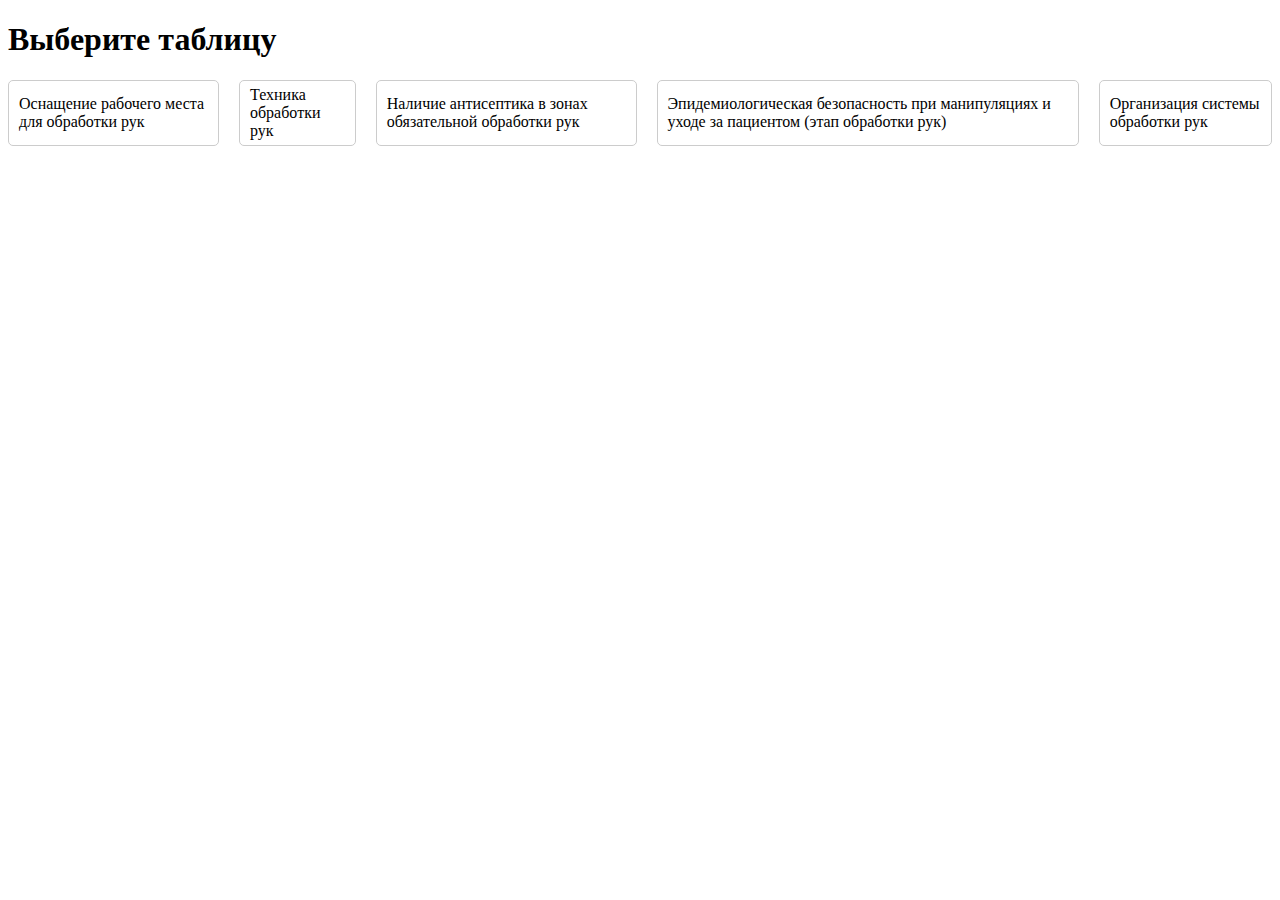
<file: templates/index.html>
<!DOCTYPE html>
<html lang="en">
<head>
    <style>
        table {
            width: 100%;
            border-collapse: collapse;
        }

        thead th {
            background-color: #f2f2f2;
            border: 1px solid #ccc;
            text-align: center;
            padding: 8px;
        }

        tbody td {
            border: 1px solid #ccc;
            padding: 8px;
        }

        .criteria-cell {
            text-align: center;
        }

        .score-cell {
            text-align: center;
        }

        .total-cell {
            background-color: #f2f2f2;
            font-weight: bold;
            text-align: center;
        }

        /* Стиль для радио-кнопок */
        .radio-buttons {
            display: flex;
            flex-direction: row;
            gap: 20px; /* Расстояние между кнопками */
            margin-bottom: 20px; /* Отступ снизу */
        }

        .radio-buttons label {
            display: flex;
            align-items: center; /* Выравнивание текста по вертикали */
            padding: 5px 10px; /* Поля вокруг текста */
            border: 1px solid #ccc;
            border-radius: 5px; /* Закругленные углы */
            cursor: pointer;
        }

        .radio-buttons label:hover {
            background-color: #f2f2f2; /* Изменение фона при наведении */
        }

        .radio-buttons input[type="radio"] {
            display: none; /* Скрытие стандартных радио-кнопок */
        }

        .radio-buttons input[type="radio"]:checked + label {
            background-color: #007bff; /* Цвет фона для выбранной кнопки */
            color: white; /* Цвет текста для выбранной кнопки */
        }
    </style>
    <meta charset="UTF-8">
    <title>HTMX Tables</title>
    <script src="/static/htmx.min.js"></script>
</head>
<body>
    <h1>Выберите таблицу</h1>
    
    <!-- Радио-кнопки в одном ряду -->
    <div class="radio-buttons">
        <label>
            <input type="radio" name="table" value="table1"> Оснащение рабочего места для обработки рук
        </label>
        <label>
            <input type="radio" name="table" value="table2"> Техника обработки рук
        </label>
        <label>
            <input type="radio" name="table" value="table3"> Наличие антисептика в зонах обязательной обработки рук
        </label>
        <label>
            <input type="radio" name="table" value="table4"> Эпидемиологическая безопасность при манипуляциях и уходе за пациентом (этап обработки рук)
        </label>
        <label>
            <input type="radio" name="table" value="table5"> Организация системы обработки рук
        </label>
    </div>

    <div id="table-container">
        <!-- Здесь будет отображаться выбранная таблица -->
    </div>

    <script src="/static/app.js"></script>
</body>
</html>
</file>
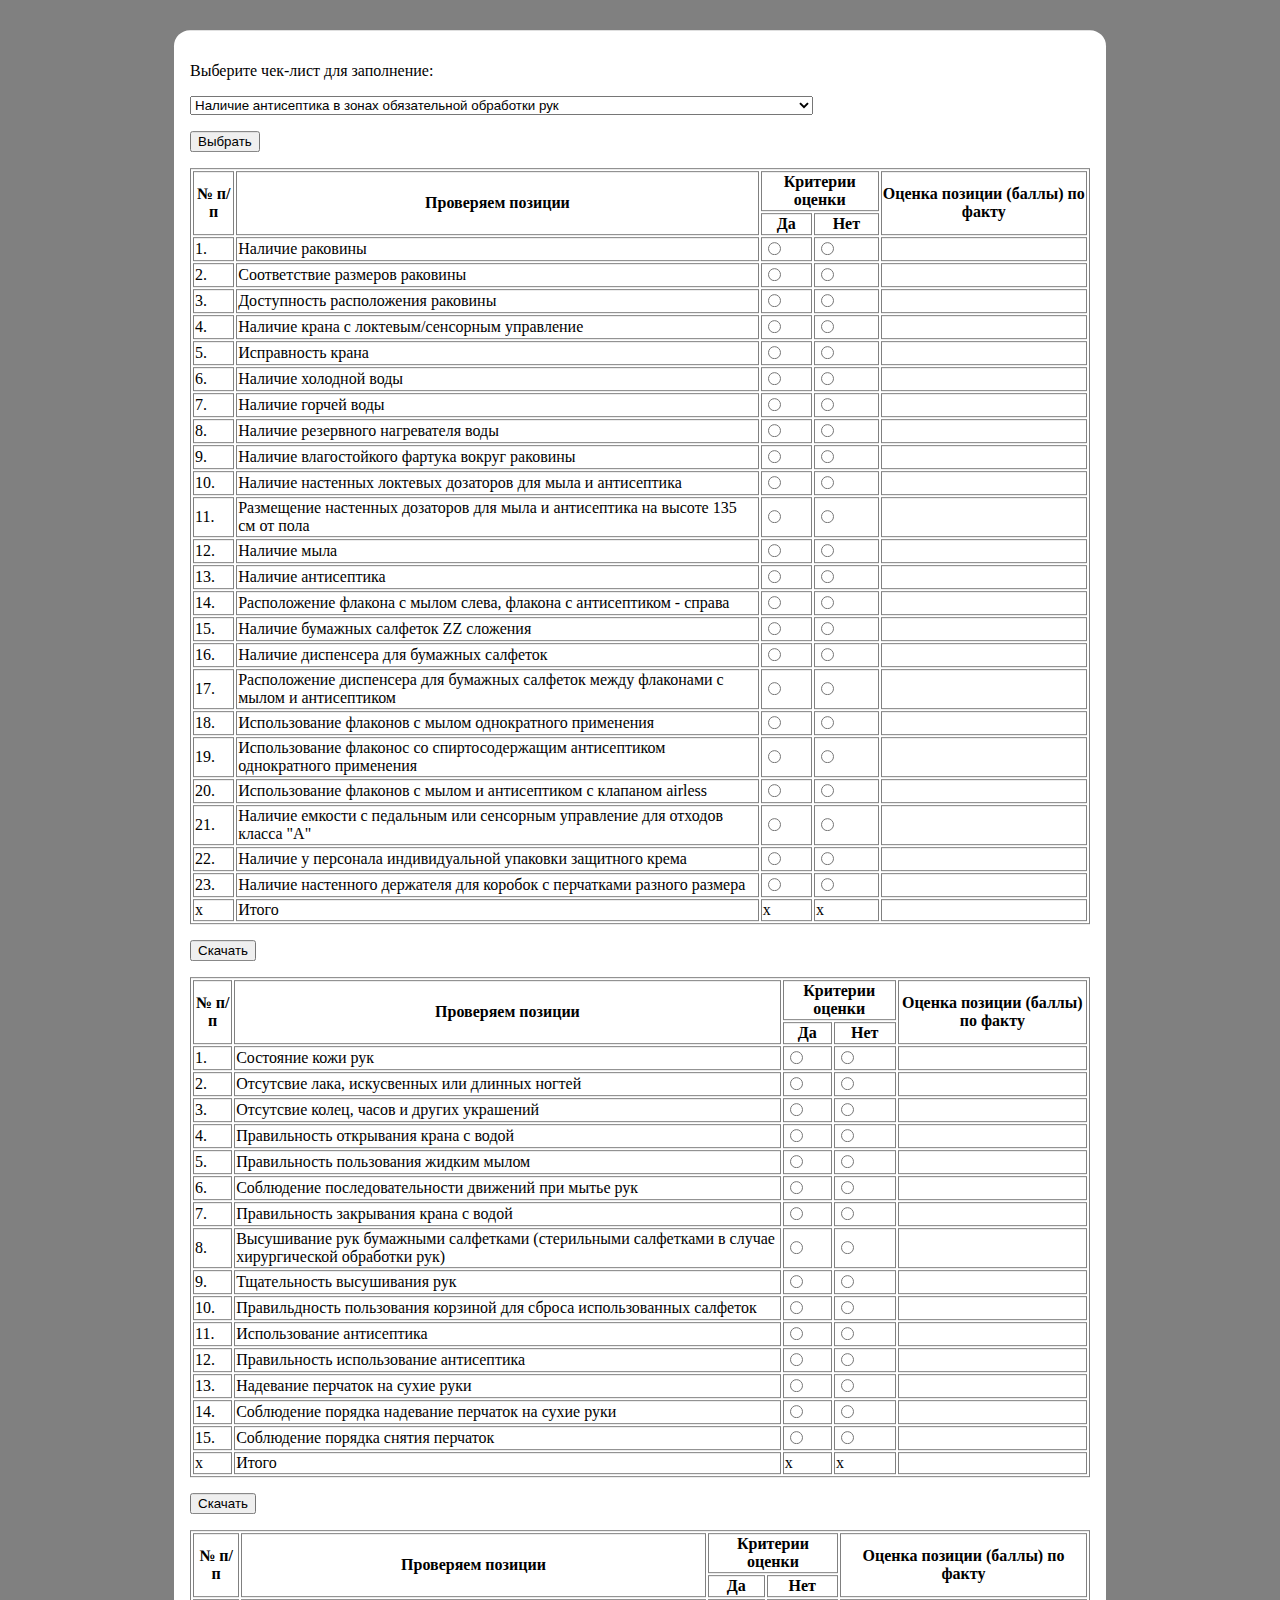
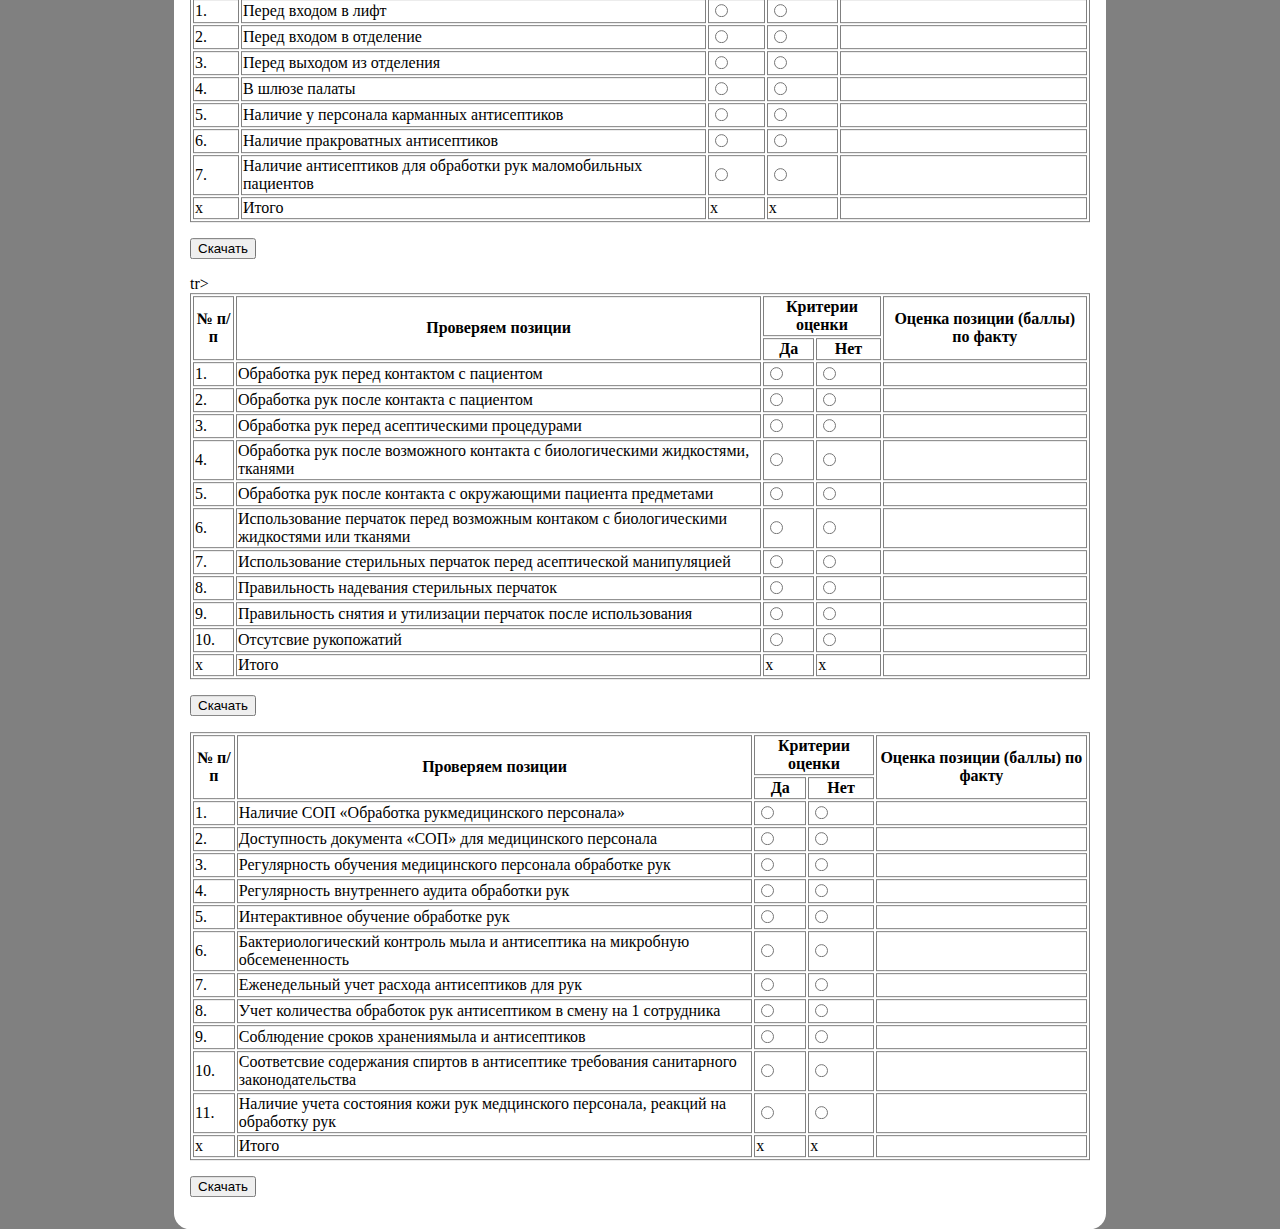
<file: сайт.html>
<!doctype html>
<html>
<head>
	<meta http-equiv="Content-type" content="text/html; charset=utf-8">
	<meta http-equiv="X-UA-Compatible" content="IE=Edge">
	<title>ЧтоЗаХ?</title>
	<link rel="stylesheet" href="style.css">
</head>
<body>
    <section>
        <p></p>
        <p>Выберите чек-лист для заполнение:</p>
        <form method="get">
            <p><select name="select" size="1">
                <option selected value="s1">Наличие антисептика в зонах обязательной обработки рук</option>
                <option value="s2">Эпидемологическая безопасность при манипуляциях и уходе за пациентом (этап обработки рук)</option>
                <option value="s3">Организация системы обработки рук</option>
                <option value="s4">Техника обработки рук</option>
                <option value="s3">Оснащение рабочего мета для обработки рук</option>
            </select>
            <p></p>
            <input type="submit" value="Выбрать"></p>
            <p></p>
        </from>
    <form method="get">
        <table>
            <tr><th rowspan="2">№ п/п</th><th rowspan="2">Проверяем позиции</th><th colspan="2">Критерии оценки</th><th rowspan="2">Оценка позиции (баллы) по факту</th></tr>
            <tr><th>Да</th><th>Нет</th></tr>
            <tr><td>1.</td><td>Наличие раковины</td><td><input type="radio" name="1" value="1"></td><td><input type="radio" name="1" value="0"></td><td></td></tr>
            <tr><td>2.</td><td>Соответствие размеров раковины</td><td><input type="radio" name="2" value="1"></td><td><input type="radio" name="2" value="0"></td><td></td></tr>
            <tr><td>3.</td><td>Доступность расположения раковины</td><td><input type="radio" name="3" value="1"></td><td><input type="radio" name="3" value="0"></td><td></td></tr>
            <tr><td>4.</td><td>Наличие крана с локтевым/сенсорным управление</td><td><input type="radio" name="4" value="1"></td><td><input type="radio" name="4" value="0"></td><td></td></tr>
            <tr><td>5.</td><td>Исправность крана</td><td><input type="radio" name="5" value="1"></td><td><input type="radio" name="5" value="0"></td><td></td></tr>
            <tr><td>6.</td><td>Наличие холодной воды</td><td><input type="radio" name="6" value="1"></td><td><input type="radio" name="6" value="0"></td><td></td></tr>
            <tr><td>7.</td><td>Наличие горчей воды</td><td><input type="radio" name="7" value="1"></td><td><input type="radio" name="7" value="0"></td><td></td></tr>
            <tr><td>8.</td><td>Наличие резервного нагревателя воды</td><td><input type="radio" name="8" value="1"></td><td><input type="radio" name="8" value="0"></td><td></td></tr>
            <tr><td>9.</td><td>Наличие влагостойкого фартука вокруг раковины</td><td><input type="radio" name="9" value="1"></td><td><input type="radio" name="9" value="0"></td><td></td></tr>
            <tr><td>10.</td><td>Наличие настенных локтевых дозаторов для мыла и антисептика</td><td><input type="radio" name="10" value="1"></td><td><input type="radio" name="10" value="0"></td><td></td></tr>
            <tr><td>11.</td><td>Размещение настенных дозаторов для мыла и антисептика на высоте 135 см от пола</td><td><input type="radio" name="11" value="1"></td><td><input type="radio" name="11" value="0"></td><td></td></tr>
            <tr><td>12.</td><td>Наличие мыла</td><td><input type="radio" name="12" value="1"></td><td><input type="radio" name="12" value="0"></td><td></td></tr>
            <tr><td>13.</td><td>Наличие антисептика</td><td><input type="radio" name="13" value="1"></td><td><input type="radio" name="13" value="0"></td><td></td></tr>
            <tr><td>14.</td><td>Расположение флакона с мылом слева, флакона с антисептиком - справа</td><td><input type="radio" name="14" value="1"></td><td><input type="radio" name="14" value="0"></td><td></td></tr>
            <tr><td>15.</td><td>Наличие бумажных салфеток ZZ сложения</td><td><input type="radio" name="15" value="1"></td><td><input type="radio" name="15" value="0"></td><td></td></tr>
            <tr><td>16.</td><td>Наличие диспенсера для бумажных салфеток</td><td><input type="radio" name="16" value="1"></td><td><input type="radio" name="16" value="0"></td><td></td></tr>
            <tr><td>17.</td><td>Расположение диспенсера для бумажных салфеток между флаконами с мылом и антисептиком</td><td><input type="radio" name="17" value="1"></td><td><input type="radio" name="17" value="0"></td><td></td></tr>
            <tr><td>18.</td><td>Использование флаконов с мылом однократного применения</td><td><input type="radio" name="18" value="1"></td><td><input type="radio" name="18" value="0"></td><td></td></tr>
            <tr><td>19.</td><td>Использование флаконос со спиртосодержащим антисептиком однократного применения</td><td><input type="radio" name="19" value="1"></td><td><input type="radio" name="19" value="0"></td><td></td></tr>
            <tr><td>20.</td><td>Использование флаконов с мылом и антисептиком с клапаном airless</td><td><input type="radio" name="20" value="1"></td><td><input type="radio" name="20" value="0"></td><td></td></tr>
            <tr><td>21.</td><td>Наличие емкости с педальным или сенсорным управление для отходов класса "А"</td><td><input type="radio" name="21" value="1"></td><td><input type="radio" name="21" value="0"></td><td></td></tr>
            <tr><td>22.</td><td>Наличие у персонала индивидуальной упаковки защитного крема</td><td><input type="radio" name="22" value="1"></td><td><input type="radio" name="22" value="0"></td><td></td></tr>
            <tr><td>23.</td><td>Наличие настенного держателя для коробок с перчатками разного размера</td><td><input type="radio" name="23" value="1"></td><td><input type="radio" name="23" value="0"></td><td></td></tr>
            <tr><td>x</td><td>Итого</td><td>x</td><td>x</td><td></td></tr>
        </table>
        <p></p>
        <input type="submit" value="Скачать">
        <p></p>
    </form>
    <form method="get">
        <table>
            <tr><th rowspan="2">№ п/п</th><th rowspan="2">Проверяем позиции</th><th colspan="2">Критерии оценки</th><th rowspan="2">Оценка позиции (баллы) по факту</th></tr>
            <tr><th>Да</th><th>Нет</th></tr>
            <tr><td>1.</td><td>Состояние кожи рук</td><td><input type="radio" name="1" value="1"></td><td><input type="radio" name="1" value="0"></td><td></td></tr>
            <tr><td>2.</td><td>Отсутсвие лака, искусвенных или длинных ногтей</td><td><input type="radio" name="2" value="1"></td><td><input type="radio" name="2" value="0"></td><td></td></tr>
            <tr><td>3.</td><td>Отсутсвие колец, часов и других украшений</td><td><input type="radio" name="3" value="1"></td><td><input type="radio" name="3" value="0"></td><td></td></tr>
            <tr><td>4.</td><td>Правильность открывания крана с водой</td><td><input type="radio" name="4" value="1"></td><td><input type="radio" name="4" value="0"></td><td></td></tr>
            <tr><td>5.</td><td>Правильность пользования жидким мылом</td><td><input type="radio" name="5" value="1"></td><td><input type="radio" name="5" value="0"></td><td></td></tr>
            <tr><td>6.</td><td>Соблюдение последовательности движений при мытье рук</td><td><input type="radio" name="6" value="1"></td><td><input type="radio" name="6" value="0"></td><td></td></tr>
            <tr><td>7.</td><td>Правильность закрывания крана с водой</td><td><input type="radio" name="7" value="1"></td><td><input type="radio" name="7" value="0"></td><td></td></tr>
            <tr><td>8.</td><td>Высушивание рук бумажными салфетками (стерильными салфетками в случае хирургической обработки рук)</td><td><input type="radio" name="8" value="1"></td><td><input type="radio" name="8" value="0"></td><td></td></tr>
            <tr><td>9.</td><td>Тщательность высушивания рук</td><td><input type="radio" name="9" value="1"></td><td><input type="radio" name="9" value="0"></td><td></td></tr>
            <tr><td>10.</td><td>Правильдность пользования корзиной для сброса использованных салфеток</td><td><input type="radio" name="10" value="1"></td><td><input type="radio" name="10" value="0"></td><td></td></tr>
            <tr><td>11.</td><td>Использование антисептика</td><td><input type="radio" name="11" value="1"></td><td><input type="radio" name="11" value="0"></td><td></td></tr>
            <tr><td>12.</td><td>Правильность использование антисептика</td><td><input type="radio" name="12" value="1"></td><td><input type="radio" name="12" value="0"></td><td></td></tr>
            <tr><td>13.</td><td>Надевание перчаток на сухие руки</td><td><input type="radio" name="13" value="1"></td><td><input type="radio" name="13" value="0"></td><td></td></tr>
            <tr><td>14.</td><td>Соблюдение порядка надевание перчаток на сухие руки</td><td><input type="radio" name="14" value="1"></td><td><input type="radio" name="14" value="0"></td><td></td></tr>
            <tr><td>15.</td><td>Соблюдение порядка снятия перчаток</td><td><input type="radio" name="15" value="1"></td><td><input type="radio" name="15" value="0"></td><td></td></tr>
            <tr><td>x</td><td>Итого</td><td>x</td><td>x</td><td></td></tr>
        </table>
        <p></p>
        <input type="submit" value="Скачать">
        <p></p>
    </form>
    <form method="get">
        <table>
            <tr><th rowspan="2">№ п/п</th><th rowspan="2">Проверяем позиции</th><th colspan="2">Критерии оценки</th><th rowspan="2">Оценка позиции (баллы) по факту</th></tr>
            <tr><th>Да</th><th>Нет</th></tr>
            <tr><td>1.</td><td>Перед входом в лифт</td><td><input type="radio" name="1" value="1"></td><td><input type="radio" name="1" value="0"></td><td></td></tr>
            <tr><td>2.</td><td>Перед входом в отделение</td><td><input type="radio" name="2" value="1"></td><td><input type="radio" name="2" value="0"></td><td></td></tr>
            <tr><td>3.</td><td>Перед выходом из отделения</td><td><input type="radio" name="3" value="1"></td><td><input type="radio" name="3" value="0"></td><td></td></tr>
            <tr><td>4.</td><td>В шлюзе палаты</td><td><input type="radio" name="4" value="1"></td><td><input type="radio" name="4" value="0"></td><td></td></tr>
            <tr><td>5.</td><td>Наличие у персонала карманных антисептиков</td><td><input type="radio" name="5" value="1"></td><td><input type="radio" name="5" value="0"></td><td></td></tr>
            <tr><td>6.</td><td>Наличие пракроватных антисептиков</td><td><input type="radio" name="6" value="1"></td><td><input type="radio" name="6" value="0"></td><td></td></tr>
            <tr><td>7.</td><td>Наличие антисептиков для обработки рук маломобильных пациентов</td><td><input type="radio" name="7" value="1"></td><td><input type="radio" name="7" value="0"></td><td></td></tr>
            <tr><td>x</td><td>Итого</td><td>x</td><td>x</td><td></td></tr>
        </table>
        <p></p>
        <input type="submit" value="Скачать">
        <p></p>
    </form>
    <form method="get">
        <table>
            <tr><th rowspan="2">№ п/п</th><th rowspan="2">Проверяем позиции</th><th colspan="2">Критерии оценки</th><th rowspan="2">Оценка позиции (баллы) по факту</th></tr>
            <tr><th>Да</th><th>Нет</th></tr>
            <tr><td>1.</td><td>Обработка рук перед контактом с пациентом</td><td><input type="radio" name="1" value="1"></td><td><input type="radio" name="1" value="0"></td><td></td></tr>
            <tr><td>2.</td><td>Обработка рук после контакта с пациентом</td><td><input type="radio" name="2" value="1"></td><td><input type="radio" name="2" value="0"></td><td></td></tr>
            <tr><td>3.</td><td>Обработка рук перед асептическими процедурами</td><td><input type="radio" name="3" value="1"></td><td><input type="radio" name="3" value="0"></td><td></td></tr>
            <tr><td>4.</td><td>Обработка рук после возможного контакта с биологическими жидкостями, тканями</td><td><input type="radio" name="4" value="1"></td><td><input type="radio" name="4" value="0"></td><td></td></tr>
            <tr><td>5.</td><td>Обработка рук после контакта с окружающими пациента предметами</td><td><input type="radio" name="5" value="1"></td><td><input type="radio" name="5" value="0"></td><td></td></tr>
            <tr><td>6.</td><td>Использование перчаток перед возможным контаком с биологическими жидкостями или тканями</td><td><input type="radio" name="6" value="1"></td><td><input type="radio" name="6" value="0"></td><td></td></tr>
            <tr><td>7.</td><td>Использование стерильных перчаток перед асептической манипуляцией</td><td><input type="radio" name="7" value="1"></td><td><input type="radio" name="7" value="0"></td><td></td></tr>
            <tr><td>8.</td><td>Правильность надевания стерильных перчаток</td><td><input type="radio" name="8" value="1"></td><td><input type="radio" name="8" value="0"></td><td></td></tr>
            <tr><td>9.</td><td>Правильность снятия и утилизации перчаток после использования</td><td><input type="radio" name="9" value="1"></td><td><input type="radio" name="9" value="0"></td><td></td></tr>
            <tr><td>10.</td><td>Отсутсвие рукопожатий</td><td><input type="radio" name="10" value="1"></td><td><input type="radio" name="10" value="0"></td><td></td></tr>
            tr><td>x</td><td>Итого</td><td>x</td><td>x</td><td></td></tr>
        </table>
        <p></p>
        <input type="submit" value="Скачать">
        <p></p>
    </form>
    <form method="get">
        <table>
            <tr><th rowspan="2">№ п/п</th><th rowspan="2">Проверяем позиции</th><th colspan="2">Критерии оценки</th><th rowspan="2">Оценка позиции (баллы) по факту</th></tr>
            <tr><th>Да</th><th>Нет</th></tr>
            <tr><td>1.</td><td>Наличие СОП «Обработка рукмедицинского персонала»</td><td><input type="radio" name="1" value="1"></td><td><input type="radio" name="1" value="0"></td><td></td></tr>
            <tr><td>2.</td><td>Доступность документа «СОП» для медицинского персонала</td><td><input type="radio" name="2" value="1"></td><td><input type="radio" name="2" value="0"></td><td></td></tr>
            <tr><td>3.</td><td>Регулярность обучения медицинского персонала обработке рук</td><td><input type="radio" name="3" value="1"></td><td><input type="radio" name="3" value="0"></td><td></td></tr>
            <tr><td>4.</td><td>Регулярность внутреннего аудита обработки рук</td><td><input type="radio" name="4" value="1"></td><td><input type="radio" name="4" value="0"></td><td></td></tr>
            <tr><td>5.</td><td>Интерактивное обучение обработке рук</td><td><input type="radio" name="5" value="1"></td><td><input type="radio" name="5" value="0"></td><td></td></tr>
            <tr><td>6.</td><td>Бактериологический контроль мыла и антисептика на микробную обсемененность</td><td><input type="radio" name="6" value="1"></td><td><input type="radio" name="6" value="0"></td><td></td></tr>
            <tr><td>7.</td><td>Еженедельный учет расхода антисептиков для рук</td><td><input type="radio" name="7" value="1"></td><td><input type="radio" name="7" value="0"></td><td></td></tr>
            <tr><td>8.</td><td>Учет количества обработок рук антисептиком в смену на 1 сотрудника</td><td><input type="radio" name="8" value="1"></td><td><input type="radio" name="8" value="0"></td><td></td></tr>
            <tr><td>9.</td><td>Соблюдение сроков хранениямыла и антисептиков</td><td><input type="radio" name="9" value="1"></td><td><input type="radio" name="9" value="0"></td><td></td></tr>
            <tr><td>10.</td><td>Соответсвие содержания спиртов в антисептике требования санитарного законодательства</td><td><input type="radio" name="10" value="1"></td><td><input type="radio" name="10" value="0"></td><td></td></tr>
            <tr><td>11.</td><td>Наличие учета состояния кожи рук медцинского персонала, реакций на обработку рук</td><td><input type="radio" name="11" value="1"></td><td><input type="radio" name="11" value="0"></td><td></td></tr>
            <tr><td>x</td><td>Итого</td><td>x</td><td>x</td><td></td></tr>
        </table>
        <p></p>
        <input type="submit" value="Скачать">
        <p></p>
    </form>
</section>
</body>
</html>
</file>
<file: style.css>
body {
   background: grey }
section {
   background: white;
   color: black;
   border-radius: 1em;
   padding: 1em;
   position: absolute;
   top: 50%;
   left: 50%;
   margin-right: -50%;
   transform: translate(-50%, -15%) }
table {
    border: 1px solid grey;
 }

 th {
    border: 1px solid grey;
 }

 td {
    border: 1px solid grey;
 }
 table {
    width: 100%;
 }

 table {
    width: 900px;
 }
</file>
